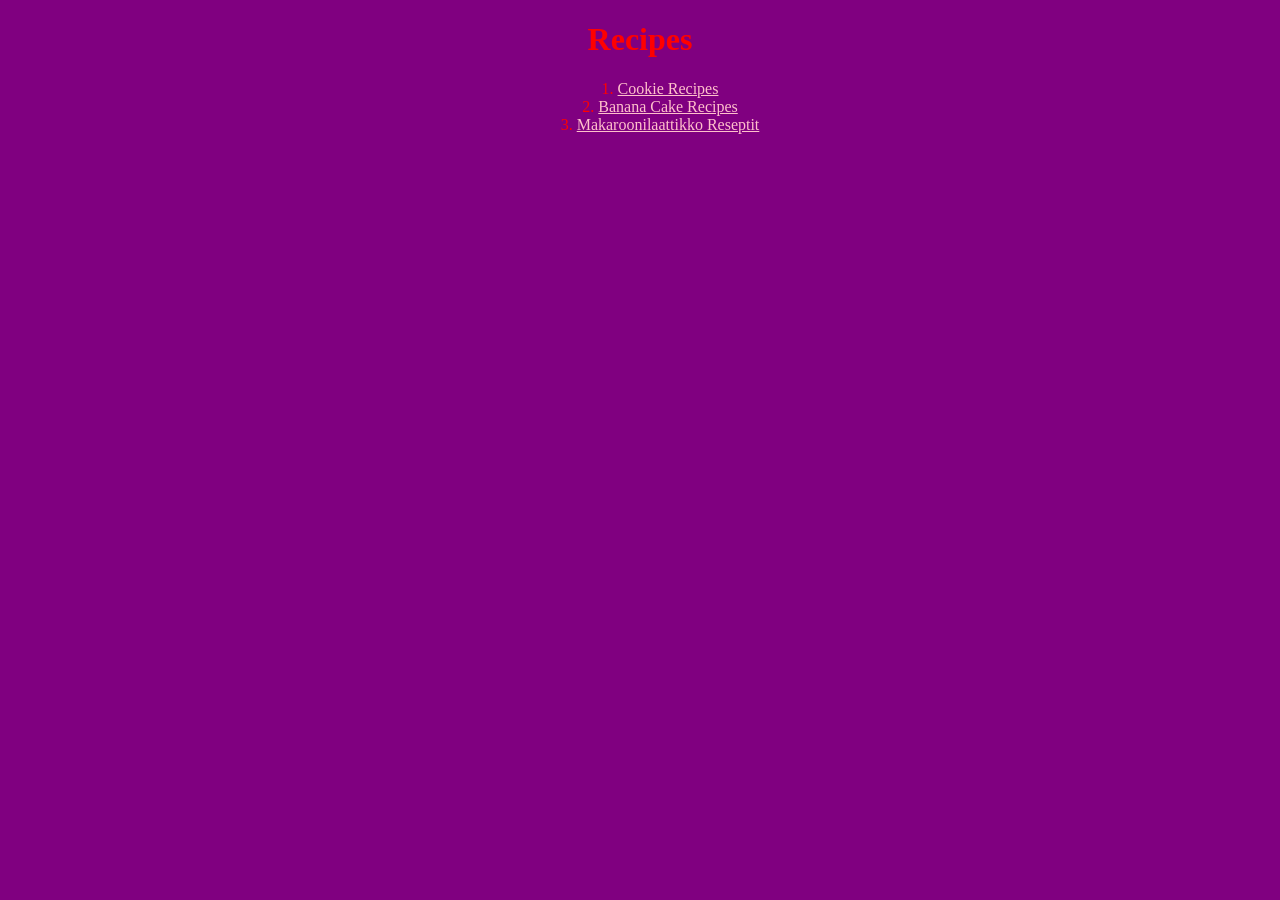
<file: index.html>
<!DOCTYPE html>
<html lang="en">
    <meta charset="UTF-8">
    <link rel="stylesheet" href="style.css">
    <title>Odin Recipes</title>
    <meta/>
    <body>
        <h1>Recipes</h1>
        <ol>
            <li>
                <a href="./pages/cookies.html">Cookie Recipes</a>
            </li>
            <li>
                <a href="./pages/banana_cake.html">Banana Cake Recipes</a>
            </li>
             <li>
                <a href="./pages/makaroonilaattiko.html">Makaroonilaattikko Reseptit</a>
            </li>
        </ol>
    </body>
</html>
</file>
<file: style.css>
body{
    background:purple;
    color:red;
}
a{
    color:pink;
}
img{
    border: 10px dashed black;
    margin: 0 auto;
    display:block;

}
*{
    text-align: center;
}

ol,
ul{
    list-style-position:inside;
}
</file>
